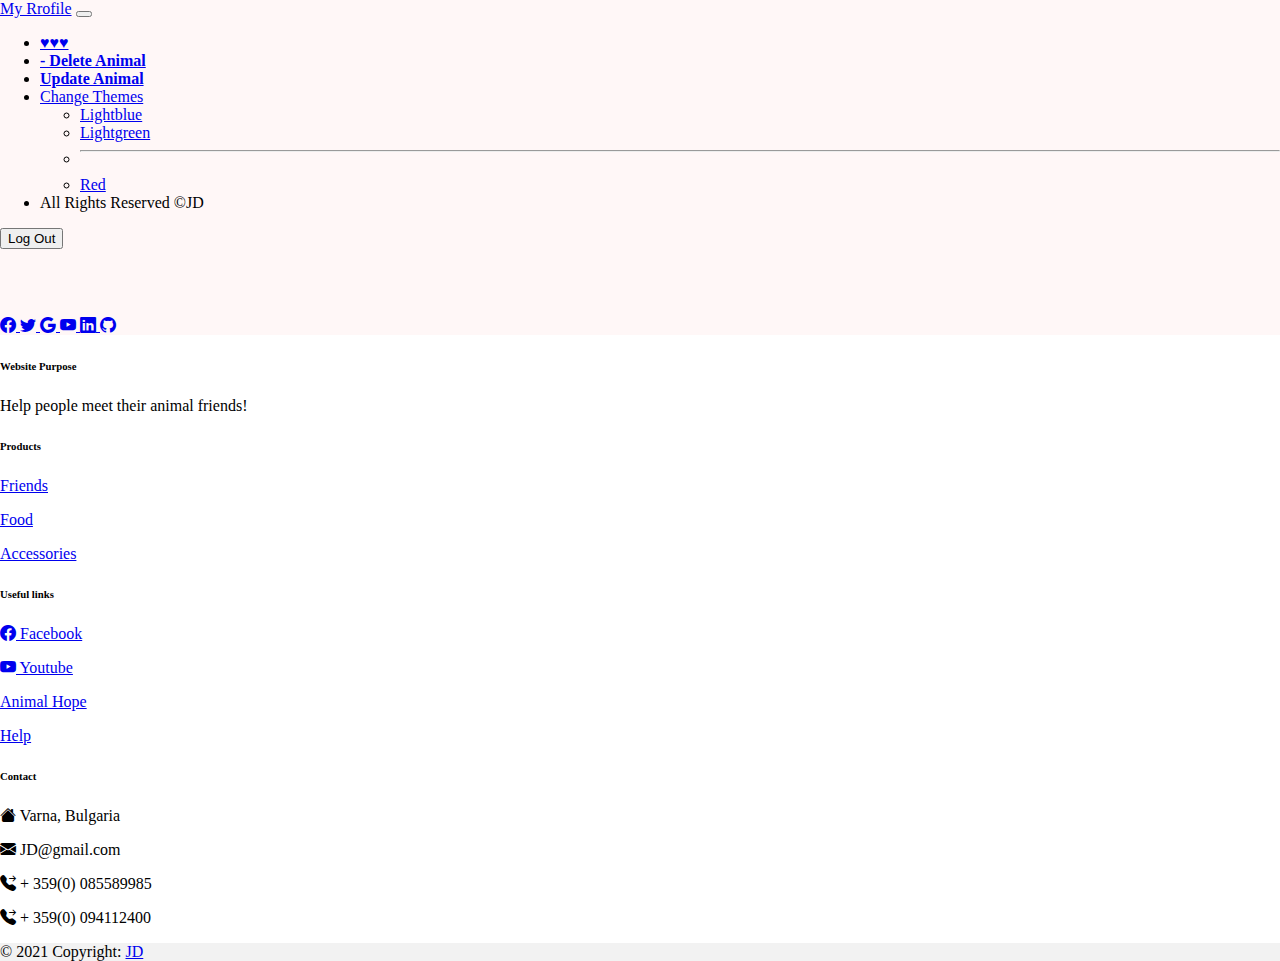
<file: addanimal.html>
<!DOCTYPE html>
<html lang="en">

<head>
    <meta charset="UTF-8">
    <meta name="viewport" content="width=device-width, initial-scale=1.0">
    <script src="https://ajax.googleapis.com/ajax/libs/jquery/3.5.1/jquery.min.js"></script>
    <link href="https://cdn.jsdelivr.net/npm/bootstrap@5.0.1/dist/css/bootstrap.min.css" rel="stylesheet"
        integrity="sha384-+0n0xVW2eSR5OomGNYDnhzAbDsOXxcvSN1TPprVMTNDbiYZCxYbOOl7+AMvyTG2x" crossorigin="anonymous">
        <link rel="stylesheet" href="https://cdn.jsdelivr.net/npm/bootstrap-icons@1.5.0/font/bootstrap-icons.css">

    <link rel="stylesheet" href="style.css">
</head>

<body class="mainb">
    <div class="wrapper">
        <header>
            <nav class="navbar navbar-expand-lg navbar-dark bg-secondary p-3 col-12 position-fixed d-inline">
                <div class="container-fluid ">
                    <a class="navbar-brand" href="Home.html">My Rrofile</a>
                    <button class="navbar-toggler" type="button" data-bs-toggle="collapse"
                        data-bs-target="#navbarSupportedContent" aria-controls="navbarSupportedContent"
                        aria-expanded="false" aria-label="Toggle navigation">
                        <span class="navbar-toggler-icon"></span>
                    </button>
                    <div class="collapse navbar-collapse" id="navbarSupportedContent">
                        <ul class="navbar-nav me-auto mb-2 mb-lg-0">
                            <li class="nav-item">
                                <a class="nav-link active" href="index.html">&hearts;&hearts;&hearts;</a>
                            </li>
                            <li class="nav-item" id="weatherLi">
                                <a class="nav-link active" href="#"><span onclick="hideWeather()">Hide</span>/<span
                                        onclick="showWeather()">Show</span><span><strong> Weather</strong></span></a>
                            </li>
                            <li class="nav-item" id="weatherLi">
                                <a class="nav-link active" href="deleteanimal.html"><span><strong> - Delete Animal </strong></span></a>
                            </li>
                            <li class="nav-item" id="weatherLi">
                                <a class="nav-link active" href="updateanimal.html"><span><strong> Update Animal </strong></span></a>
                            </li>
                            <li class="nav-item dropdown">
                                <a class="nav-link dropdown-toggle active" href="#" id="navbarDropdown" role="button"
                                    data-bs-toggle="dropdown" aria-expanded="false">
                                    Change Themes
                                </a>
                                <ul class="dropdown-menu" aria-labelledby="navbarDropdown">
                                    <li><a class="dropdown-item" href="#">Lightblue</a></li>
                                    <li><a class="dropdown-item" href="#">Lightgreen</a></li>
                                    <li>
                                        <hr class="dropdown-divider">
                                    </li>
                                    <li><a class="dropdown-item" href="#">Red</a></li>
                                </ul>
                            </li>
                            <li class="nav-item">
                                <a class="nav-link disabled" tabindex="-1" aria-disabled="true">All Rights
                                    Reserved &copy;JD</a>
                            </li>
                        </ul>
                    </div>
                    <a href="index.html"><button type="button" class="btn btn-light">Log Out</button></a>
                </div>
                <div><br></div>
                <div id="weatherWindow" class="container">
                    <div class="d-flex text-white">
                        <h6 id="currentCity" class="me-5"></h6>
                        <h2 class="me-5" id="currentTemp"></h2>
                        <h6 id='currentTime' class="me-5 w-25"></h6>
                    </div>
                </div>
            </nav>
        </header>

        <main>
            <div class="row">
                <div class="navigator">
                    <div class="staticnav h4 mt-5 position-fixed">
                    </div>
                </div>
            </div>
            
        </main>
        <footer class="text-center text-lg-start bg-light text-muted">
            <section class="d-flex justify-content-center justify-content-lg-between p-4 border-bottom"
                <div>
                    <a href="https://www.facebook.com/" class="me-4 text-reset">
                        <i class="bi bi-facebook"></i>
                    </a>
                    <a href="https://twitter.com" class="me-4 text-reset">
                        <i class="bi bi-twitter"></i>
                    </a>
                    <a href="https://www.google.com/" class="me-4 text-reset">
                        <i class="bi bi-google"></i>
                    </a>
                    <a href="https://www.youtube.com/" class="me-4 text-reset">
                        <i class="bi bi-youtube"></i>
                    </a>
                    <a href="https://linkedin.com/" class="me-4 text-reset">
                        <i class="bi bi-linkedin"></i>
                    </a>
                    <a href="https://github.com/" class="me-4 text-reset">
                        <i class="bi bi-github"></i>
                    </a>
                </div>
            </section>
            <section class="">
                <div class="container text-center text-md-start mt-5">
                    <div class="row mt-3">
                        <div class="col-md-3 col-lg-4 col-xl-3 mx-auto mb-4">
                            <h6 class="text-uppercase fw-bold mb-4">
                                <i class="fas fa-gem me-3"></i>Website Purpose
                            </h6>
                            <p>
                                Help people meet their animal friends!
                            </p>
                        </div>
                        <div class="col-md-2 col-lg-2 col-xl-2 mx-auto mb-4">
                            <h6 class="text-uppercase fw-bold mb-4">
                                Products
                            </h6>
                            <p>
                                <a href="#!" class="text-reset">Friends</a>
                            </p>
                            <p>
                                <a href="#!" class="text-reset">Food</a>
                            </p>
                            <p>
                                <a href="#!" class="text-reset">Accessories</a>
                            </p>
                        </div>
                        <div class="col-md-3 col-lg-2 col-xl-2 mx-auto mb-4">
                            <h6 class="text-uppercase fw-bold mb-4">
                                Useful links
                            </h6>
                            <p>
                                <a href="https://www.facebook.com/" class="text-reset"><i class="bi bi-facebook"></i>
                                    Facebook</a>
                            </p>
                            <p>
                                <a href="https://www.youtube.com/" class="text-reset"><i class="bi bi-youtube"></i>
                                    Youtube</a>
                            </p>
                            <p>
                                <a href="#!" class="text-reset">Animal Hope</a>
                            </p>
                            <p>
                                <a href="#!" class="text-reset">Help</a>
                            </p>
                        </div>
                        <div class="col-md-4 col-lg-3 col-xl-3 mx-auto mb-md-0 mb-4">
                            <h6 class="text-uppercase fw-bold mb-4">
                                Contact
                            </h6>
                            <p><i class="bi bi-house-fill"></i> Varna, Bulgaria</p>
                            <p>
                                <i class="bi bi-envelope-fill"></i>
                                JD@gmail.com
                            </p>
                            <p><i class="bi bi-telephone-forward-fill"></i> + 359(0) 085589985</p>
                            <p><i class="bi bi-telephone-forward-fill"></i></i> + 359(0) 094112400</p>
                        </div>
                    </div>
                </div>
            </section>

            <div class="text-center p-4" style="background-color: rgba(0, 0, 0, 0.05);">
                © 2021 Copyright:
                <a class="text-reset fw-bold" href="#">JD</a>
            </div>
        </footer>

    </div>
</body>
<script src="script.js"></script>
<script src="https://cdn.jsdelivr.net/npm/bootstrap@5.0.1/dist/js/bootstrap.bundle.min.js"
    integrity="sha384-gtEjrD/SeCtmISkJkNUaaKMoLD0//ElJ19smozuHV6z3Iehds+3Ulb9Bn9Plx0x4"
    crossorigin="anonymous"></script>


</html>
</file>
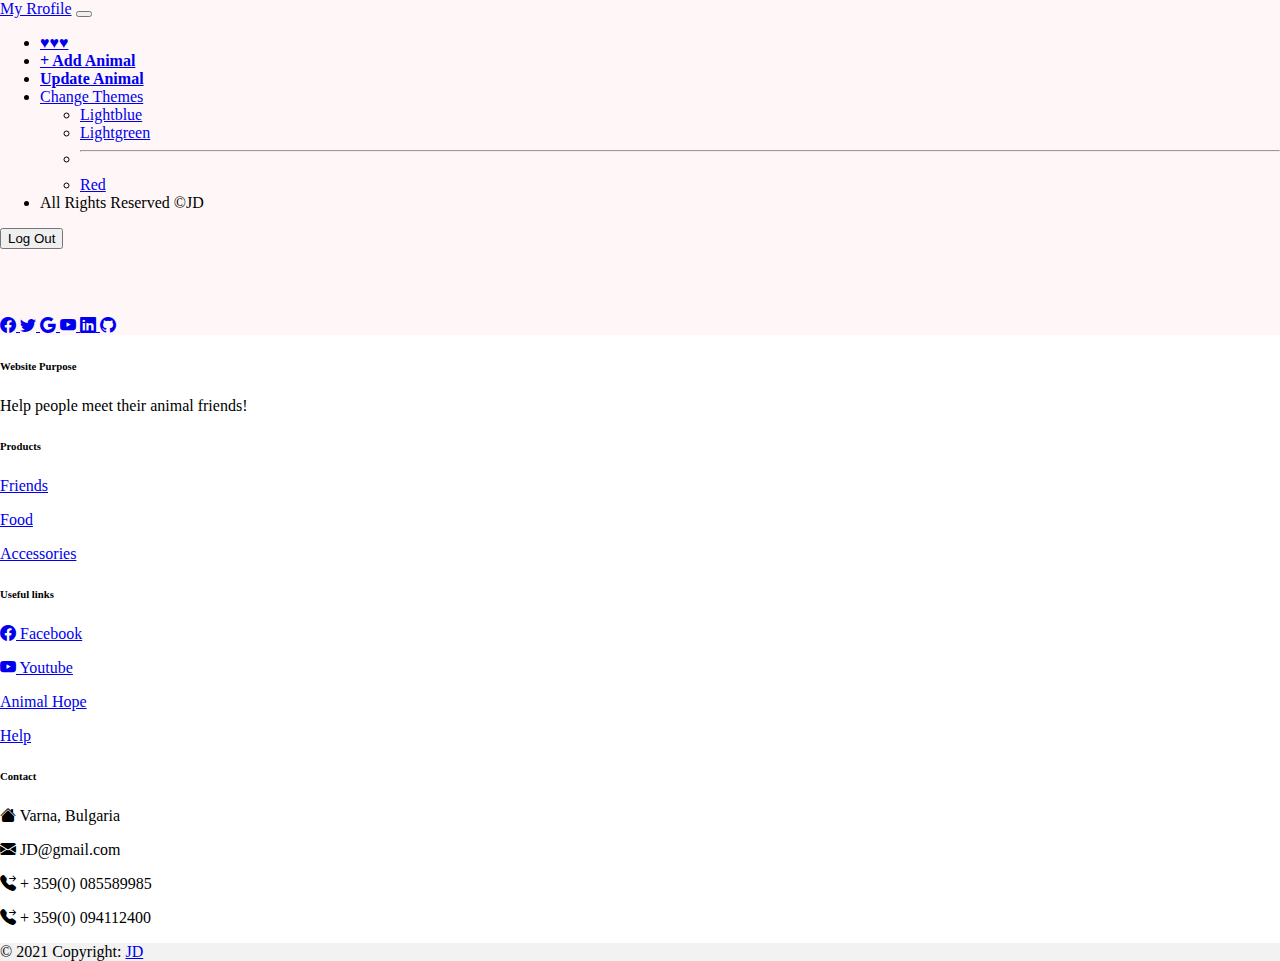
<file: deleteanimal.html>
<!DOCTYPE html>
<html lang="en">

<head>
    <meta charset="UTF-8">
    <meta name="viewport" content="width=device-width, initial-scale=1.0">
    <script src="https://ajax.googleapis.com/ajax/libs/jquery/3.5.1/jquery.min.js"></script>
    <link href="https://cdn.jsdelivr.net/npm/bootstrap@5.0.1/dist/css/bootstrap.min.css" rel="stylesheet"
        integrity="sha384-+0n0xVW2eSR5OomGNYDnhzAbDsOXxcvSN1TPprVMTNDbiYZCxYbOOl7+AMvyTG2x" crossorigin="anonymous">
        <link rel="stylesheet" href="https://cdn.jsdelivr.net/npm/bootstrap-icons@1.5.0/font/bootstrap-icons.css">

    <link rel="stylesheet" href="style.css">
</head>

<body class="mainb">
    <div class="wrapper">
        <header>
            <nav class="navbar navbar-expand-lg navbar-dark bg-secondary p-3 col-12 position-fixed d-inline">
                <div class="container-fluid">
                    <a class="navbar-brand" href="Home.html">My Rrofile</a>
                    <button class="navbar-toggler" type="button" data-bs-toggle="collapse"
                        data-bs-target="#navbarSupportedContent" aria-controls="navbarSupportedContent"
                        aria-expanded="false" aria-label="Toggle navigation">
                        <span class="navbar-toggler-icon"></span>
                    </button>
                    <div class="collapse navbar-collapse" id="navbarSupportedContent">
                        <ul class="navbar-nav me-auto mb-2 mb-lg-0">
                            <li class="nav-item">
                                <a class="nav-link active" href="index.html">&hearts;&hearts;&hearts;</a>
                            </li>
                            <li class="nav-item" id="weatherLi">
                                <a class="nav-link active" href="#"><span onclick="hideWeather()">Hide</span>/<span
                                        onclick="showWeather()">Show</span><span><strong> Weather</strong></span></a>
                            </li>
                            <li class="nav-item" id="weatherLi">
                                <a class="nav-link active" href="addanimal.html"><span><strong> + Add Animal </strong></span></a>
                            </li>
                            <li class="nav-item" id="weatherLi">
                                <a class="nav-link active" href="updateanimal.html"><span><strong> Update Animal </strong></span></a>
                            </li>
                            <li class="nav-item dropdown">
                                <a class="nav-link dropdown-toggle active" href="#" id="navbarDropdown" role="button"
                                    data-bs-toggle="dropdown" aria-expanded="false">
                                    Change Themes
                                </a>
                                <ul class="dropdown-menu" aria-labelledby="navbarDropdown">
                                    <li><a class="dropdown-item" href="#">Lightblue</a></li>
                                    <li><a class="dropdown-item" href="#">Lightgreen</a></li>
                                    <li>
                                        <hr class="dropdown-divider">
                                    </li>
                                    <li><a class="dropdown-item" href="#">Red</a></li>
                                </ul>
                            </li>
                            <li class="nav-item">
                                <a class="nav-link disabled" tabindex="-1" aria-disabled="true">All Rights
                                    Reserved &copy;JD</a>
                            </li>
                        </ul>
                    </div>
                    <a href="index.html"><button type="button" class="btn btn-light">Log Out</button></a>
                </div>
                <div><br></div>
                <div id="weatherWindow" class="container">
                    <div class="d-flex text-white">
                        <h6 id="currentCity" class="me-5"></h6>
                        <h2 class="me-5" id="currentTemp"></h2>
                        <h6 id='currentTime' class="me-5 w-25"></h6>
                    </div>
                </div>
            </nav>
        </header>

        <main>
            <div class="row">
                <div class="navigator">
                    <div class="staticnav h4 mt-5 position-fixed">
                    </div>
                </div>
            </div>


        </main>
        <footer class="text-center text-lg-start bg-light text-muted">
            <section class="d-flex justify-content-center justify-content-lg-between p-4 border-bottom"
                <div>
                    <a href="https://www.facebook.com/" class="me-4 text-reset">
                        <i class="bi bi-facebook"></i>
                    </a>
                    <a href="https://twitter.com" class="me-4 text-reset">
                        <i class="bi bi-twitter"></i>
                    </a>
                    <a href="https://www.google.com/" class="me-4 text-reset">
                        <i class="bi bi-google"></i>
                    </a>
                    <a href="https://www.youtube.com/" class="me-4 text-reset">
                        <i class="bi bi-youtube"></i>
                    </a>
                    <a href="https://linkedin.com/" class="me-4 text-reset">
                        <i class="bi bi-linkedin"></i>
                    </a>
                    <a href="https://github.com/" class="me-4 text-reset">
                        <i class="bi bi-github"></i>
                    </a>
                </div>
            </section>
            <section class="">
                <div class="container text-center text-md-start mt-5">
                    <div class="row mt-3">
                        <div class="col-md-3 col-lg-4 col-xl-3 mx-auto mb-4">
                            <h6 class="text-uppercase fw-bold mb-4">
                                <i class="fas fa-gem me-3"></i>Website Purpose
                            </h6>
                            <p>
                                Help people meet their animal friends!
                            </p>
                        </div>
                        <div class="col-md-2 col-lg-2 col-xl-2 mx-auto mb-4">
                            <h6 class="text-uppercase fw-bold mb-4">
                                Products
                            </h6>
                            <p>
                                <a href="#!" class="text-reset">Friends</a>
                            </p>
                            <p>
                                <a href="#!" class="text-reset">Food</a>
                            </p>
                            <p>
                                <a href="#!" class="text-reset">Accessories</a>
                            </p>
                        </div>
                        <div class="col-md-3 col-lg-2 col-xl-2 mx-auto mb-4">
                            <h6 class="text-uppercase fw-bold mb-4">
                                Useful links
                            </h6>
                            <p>
                                <a href="https://www.facebook.com/" class="text-reset"><i class="bi bi-facebook"></i>
                                    Facebook</a>
                            </p>
                            <p>
                                <a href="https://www.youtube.com/" class="text-reset"><i class="bi bi-youtube"></i>
                                    Youtube</a>
                            </p>
                            <p>
                                <a href="#!" class="text-reset">Animal Hope</a>
                            </p>
                            <p>
                                <a href="#!" class="text-reset">Help</a>
                            </p>
                        </div>
                        <div class="col-md-4 col-lg-3 col-xl-3 mx-auto mb-md-0 mb-4">
                            <h6 class="text-uppercase fw-bold mb-4">
                                Contact
                            </h6>
                            <p><i class="bi bi-house-fill"></i> Varna, Bulgaria</p>
                            <p>
                                <i class="bi bi-envelope-fill"></i>
                                JD@gmail.com
                            </p>
                            <p><i class="bi bi-telephone-forward-fill"></i> + 359(0) 085589985</p>
                            <p><i class="bi bi-telephone-forward-fill"></i></i> + 359(0) 094112400</p>
                        </div>
                    </div>
                </div>
            </section>

            <div class="text-center p-4" style="background-color: rgba(0, 0, 0, 0.05);">
                © 2021 Copyright:
                <a class="text-reset fw-bold" href="#">JD</a>
            </div>
        </footer>

    </div>
</body>
<script src="script.js"></script>
<script src="https://cdn.jsdelivr.net/npm/bootstrap@5.0.1/dist/js/bootstrap.bundle.min.js"
    integrity="sha384-gtEjrD/SeCtmISkJkNUaaKMoLD0//ElJ19smozuHV6z3Iehds+3Ulb9Bn9Plx0x4"
    crossorigin="anonymous"></script>


</html>
</file>
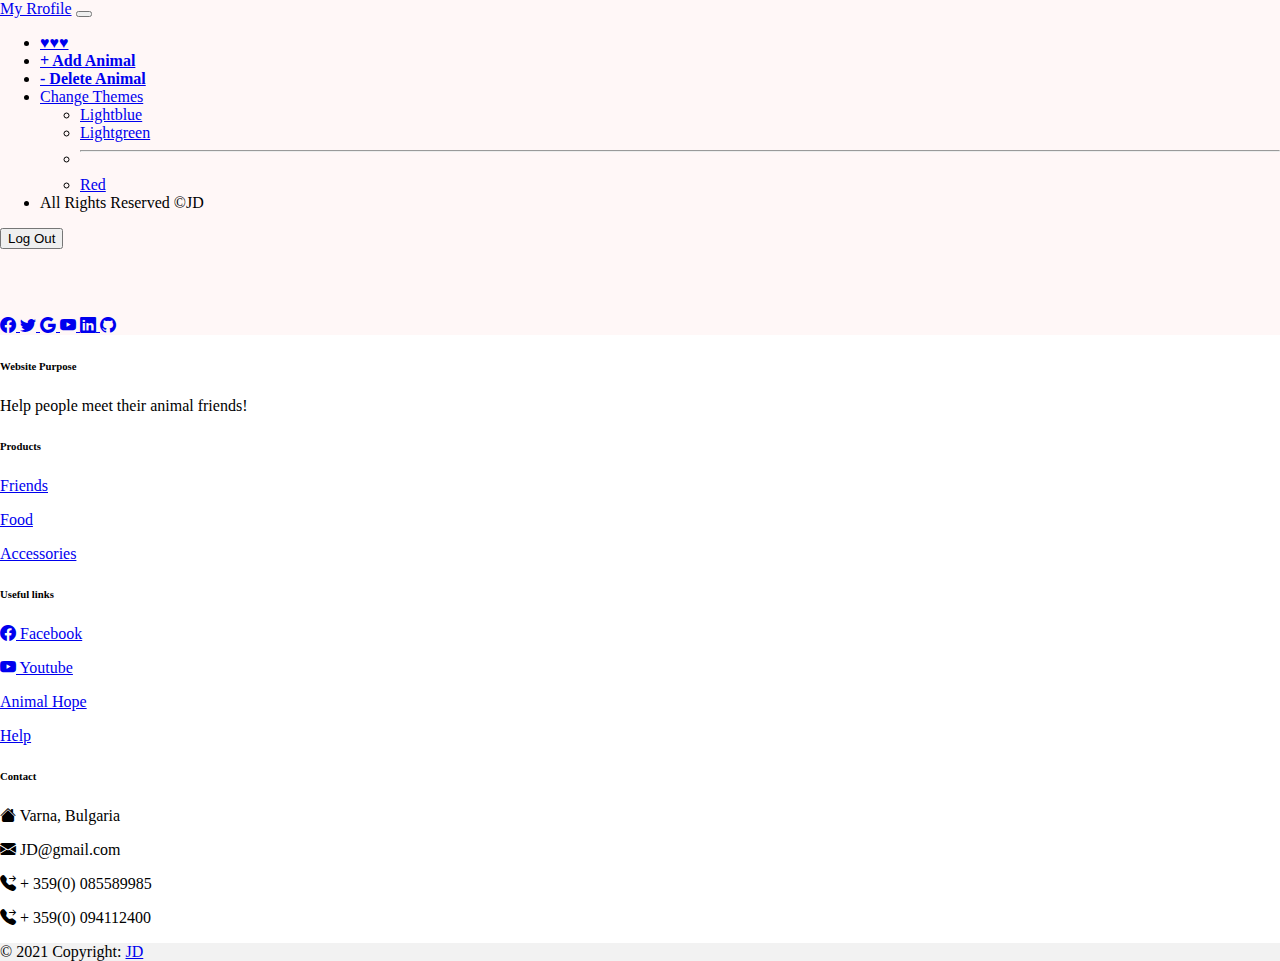
<file: updateanimal.html>
<!DOCTYPE html>
<html lang="en">

<head>
    <meta charset="UTF-8">
    <meta name="viewport" content="width=device-width, initial-scale=1.0">
    <script src="https://ajax.googleapis.com/ajax/libs/jquery/3.5.1/jquery.min.js"></script>
    <link href="https://cdn.jsdelivr.net/npm/bootstrap@5.0.1/dist/css/bootstrap.min.css" rel="stylesheet"
        integrity="sha384-+0n0xVW2eSR5OomGNYDnhzAbDsOXxcvSN1TPprVMTNDbiYZCxYbOOl7+AMvyTG2x" crossorigin="anonymous">
        <link rel="stylesheet" href="https://cdn.jsdelivr.net/npm/bootstrap-icons@1.5.0/font/bootstrap-icons.css">

    <link rel="stylesheet" href="style.css">
</head>

<body class="mainb">
    <div class="wrapper">
        <header>
            <nav class="navbar navbar-expand-lg navbar-dark bg-secondary p-3 col-12 position-fixed d-inline">
                <div class="container-fluid ">
                    <a class="navbar-brand" href="Home.html">My Rrofile</a>
                    <button class="navbar-toggler" type="button" data-bs-toggle="collapse"
                        data-bs-target="#navbarSupportedContent" aria-controls="navbarSupportedContent"
                        aria-expanded="false" aria-label="Toggle navigation">
                        <span class="navbar-toggler-icon"></span>
                    </button>
                    <div class="collapse navbar-collapse" id="navbarSupportedContent">
                        <ul class="navbar-nav me-auto mb-2 mb-lg-0">
                            <li class="nav-item">
                                <a class="nav-link active" href="index.html">&hearts;&hearts;&hearts;</a>
                            </li>
                            <li class="nav-item" id="weatherLi">
                                <a class="nav-link active" href="#"><span onclick="hideWeather()">Hide</span>/<span
                                        onclick="showWeather()">Show</span><span><strong> Weather</strong></span></a>
                            </li>
                            <li class="nav-item" id="weatherLi">
                                <a class="nav-link active" href="addanimal.html"><span><strong> + Add Animal </strong></span></a>
                            </li>
                            <li class="nav-item" id="weatherLi">
                                <a class="nav-link active" href="deleteanimal.html"><span><strong> - Delete Animal </strong></span></a>
                            </li>
                            <li class="nav-item dropdown">
                                <a class="nav-link dropdown-toggle active" href="#" id="navbarDropdown" role="button"
                                    data-bs-toggle="dropdown" aria-expanded="false">
                                    Change Themes
                                </a>
                                <ul class="dropdown-menu" aria-labelledby="navbarDropdown">
                                    <li><a class="dropdown-item" href="#">Lightblue</a></li>
                                    <li><a class="dropdown-item" href="#">Lightgreen</a></li>
                                    <li>
                                        <hr class="dropdown-divider">
                                    </li>
                                    <li><a class="dropdown-item" href="#">Red</a></li>
                                </ul>
                            </li>
                            <li class="nav-item">
                                <a class="nav-link disabled" tabindex="-1" aria-disabled="true">All Rights
                                    Reserved &copy;JD</a>
                            </li>
                        </ul>
                    </div>
                    <a href="index.html"><button type="button" class="btn btn-light">Log Out</button></a>
                </div>
                <div><br></div>
                <div id="weatherWindow" class="container">
                    <div class="d-flex text-white">
                        <h6 id="currentCity" class="me-5"></h6>
                        <h2 class="me-5" id="currentTemp"></h2>
                        <h6 id='currentTime' class="me-5 w-25"></h6>
                    </div>
                </div>
            </nav>
        </header>

        <main>
            <div class="row">
                <div class="navigator">
                    <div class="staticnav h4 mt-5 position-fixed">
                    </div>
                </div>
            </div>


        </main>
        <footer class="text-center text-lg-start bg-light text-muted">
            <section class="d-flex justify-content-center justify-content-lg-between p-4 border-bottom"
                <div>
                    <a href="https://www.facebook.com/" class="me-4 text-reset">
                        <i class="bi bi-facebook"></i>
                    </a>
                    <a href="https://twitter.com" class="me-4 text-reset">
                        <i class="bi bi-twitter"></i>
                    </a>
                    <a href="https://www.google.com/" class="me-4 text-reset">
                        <i class="bi bi-google"></i>
                    </a>
                    <a href="https://www.youtube.com/" class="me-4 text-reset">
                        <i class="bi bi-youtube"></i>
                    </a>
                    <a href="https://linkedin.com/" class="me-4 text-reset">
                        <i class="bi bi-linkedin"></i>
                    </a>
                    <a href="https://github.com/" class="me-4 text-reset">
                        <i class="bi bi-github"></i>
                    </a>
                </div>
            </section>
            <section class="">
                <div class="container text-center text-md-start mt-5">
                    <div class="row mt-3">
                        <div class="col-md-3 col-lg-4 col-xl-3 mx-auto mb-4">
                            <h6 class="text-uppercase fw-bold mb-4">
                                <i class="fas fa-gem me-3"></i>Website Purpose
                            </h6>
                            <p>
                                Help people meet their animal friends!
                            </p>
                        </div>
                        <div class="col-md-2 col-lg-2 col-xl-2 mx-auto mb-4">
                            <h6 class="text-uppercase fw-bold mb-4">
                                Products
                            </h6>
                            <p>
                                <a href="#!" class="text-reset">Friends</a>
                            </p>
                            <p>
                                <a href="#!" class="text-reset">Food</a>
                            </p>
                            <p>
                                <a href="#!" class="text-reset">Accessories</a>
                            </p>
                        </div>
                        <div class="col-md-3 col-lg-2 col-xl-2 mx-auto mb-4">
                            <h6 class="text-uppercase fw-bold mb-4">
                                Useful links
                            </h6>
                            <p>
                                <a href="https://www.facebook.com/" class="text-reset"><i class="bi bi-facebook"></i>
                                    Facebook</a>
                            </p>
                            <p>
                                <a href="https://www.youtube.com/" class="text-reset"><i class="bi bi-youtube"></i>
                                    Youtube</a>
                            </p>
                            <p>
                                <a href="#!" class="text-reset">Animal Hope</a>
                            </p>
                            <p>
                                <a href="#!" class="text-reset">Help</a>
                            </p>
                        </div>
                        <div class="col-md-4 col-lg-3 col-xl-3 mx-auto mb-md-0 mb-4">
                            <h6 class="text-uppercase fw-bold mb-4">
                                Contact
                            </h6>
                            <p><i class="bi bi-house-fill"></i> Varna, Bulgaria</p>
                            <p>
                                <i class="bi bi-envelope-fill"></i>
                                JD@gmail.com
                            </p>
                            <p><i class="bi bi-telephone-forward-fill"></i> + 359(0) 085589985</p>
                            <p><i class="bi bi-telephone-forward-fill"></i></i> + 359(0) 094112400</p>
                        </div>
                    </div>
                </div>
            </section>

            <div class="text-center p-4" style="background-color: rgba(0, 0, 0, 0.05);">
                © 2021 Copyright:
                <a class="text-reset fw-bold" href="#">JD</a>
            </div>
        </footer>

    </div>
</body>
<script src="script.js"></script>
<script src="https://cdn.jsdelivr.net/npm/bootstrap@5.0.1/dist/js/bootstrap.bundle.min.js"
    integrity="sha384-gtEjrD/SeCtmISkJkNUaaKMoLD0//ElJ19smozuHV6z3Iehds+3Ulb9Bn9Plx0x4"
    crossorigin="anonymous"></script>


</html>
</file>
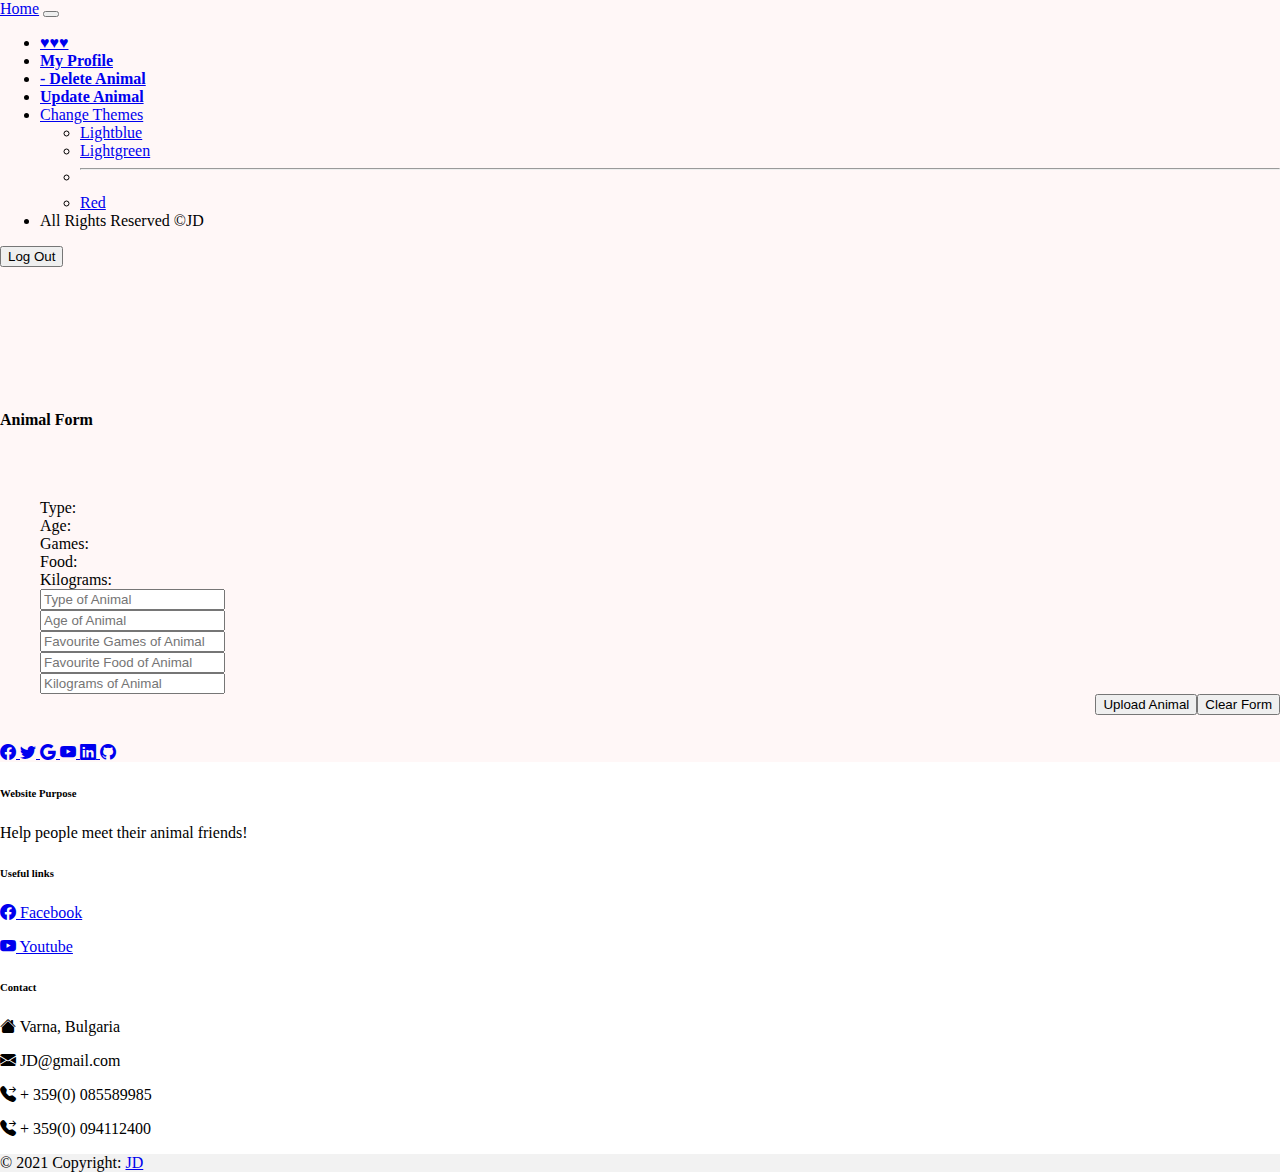
<file: htmls/animalAdd.html>
<!DOCTYPE html>
<html lang="en">

<head>
    <meta charset="UTF-8">
    <meta name="viewport" content="width=device-width, initial-scale=1.0">
    <script src="https://ajax.googleapis.com/ajax/libs/jquery/3.5.1/jquery.min.js"></script>
    <link href="https://cdn.jsdelivr.net/npm/bootstrap@5.0.1/dist/css/bootstrap.min.css" rel="stylesheet"
        integrity="sha384-+0n0xVW2eSR5OomGNYDnhzAbDsOXxcvSN1TPprVMTNDbiYZCxYbOOl7+AMvyTG2x" crossorigin="anonymous">
    <link rel="stylesheet" href="https://cdn.jsdelivr.net/npm/bootstrap-icons@1.5.0/font/bootstrap-icons.css">
</head>

<body class="mainb">
    <div class="wrapper">
        <header>
            <nav class="navbar navbar-expand-lg navbar-dark bg-secondary p-3 col-12 position-fixed d-inline">
                <div class="container-fluid ">
                    <a class="navbar-brand" href="Home.html">Home</a>
                    <button class="navbar-toggler" type="button" data-bs-toggle="collapse"
                        data-bs-target="#navbarSupportedContent" aria-controls="navbarSupportedContent"
                        aria-expanded="false" aria-label="Toggle navigation">
                        <span class="navbar-toggler-icon"></span>
                    </button>
                    <div class="collapse navbar-collapse" id="navbarSupportedContent">
                        <ul class="navbar-nav me-auto mb-2 mb-lg-0">
                            <li class="nav-item">
                                <a class="nav-link active" href="index.html">&hearts;&hearts;&hearts;</a>
                            </li>
                            <li class="nav-item" id="weatherLi">
                                <a class="nav-link active" href="#"><span onclick="hideWeather()">Hide</span>/<span
                                        onclick="showWeather()">Show</span><span><strong> Weather</strong></span></a>
                            </li>
                            <li class="nav-item" id="">
                                <a class="nav-link active" href="/myprofile"><span><strong> My Profile
                                        </strong></span></a>
                            </li>
                            <li class="nav-item" id="">
                                <a class="nav-link active" href="/animaldelete"><span><strong> - Delete Animal
                                        </strong></span></a>
                            </li>
                            <li class="nav-item" id="">
                                <a class="nav-link active" href="/animalupdate"><span><strong> Update Animal
                                        </strong></span></a>
                            </li>
                            <li class="nav-item dropdown">
                                <a class="nav-link dropdown-toggle active" href="#" id="navbarDropdown" role="button"
                                    data-bs-toggle="dropdown" aria-expanded="false">
                                    Change Themes
                                </a>
                                <ul class="dropdown-menu" aria-labelledby="navbarDropdown">
                                    <li><a class="dropdown-item" href="#">Lightblue</a></li>
                                    <li><a class="dropdown-item" href="#">Lightgreen</a></li>
                                    <li>
                                        <hr class="dropdown-divider">
                                    </li>
                                    <li><a class="dropdown-item" href="#">Red</a></li>
                                </ul>
                            </li>
                            <li class="nav-item">
                                <a class="nav-link disabled" tabindex="-1" aria-disabled="true">All Rights
                                    Reserved &copy;JD</a>
                            </li>
                        </ul>
                    </div>
                    <a href="/login"><button type="button" class="btn text-light btn-secondary">Log Out</button></a>
                </div>
                <div><br></div>
                <div id="weatherWindow" class="container">
                    <div class="d-flex text-white">
                        <h6 id="currentCity" class="me-5"></h6>
                        <h2 class="me-5" id="currentTemp"></h2>
                        <h6 id='currentTime' class="me-5 w-25"></h6>
                    </div>
                </div>
            </nav>
        </header>
        <main class="row">
            <div class="d-flex">
                <div class="col-2"></div>
                <form class="col-6" method="POST">
                    <br>
                    <br>
                    <br>
                    <br>
                    <br>
                    <br>
                    <br>
                    <div class="text-center h2 border-bottom border-danger"><strong>Animal Form</strong></div>
                    <ul>
                        <br>
                        <br>
                        <br>
                        <div class="row">
                            <div class="col-6 text-center">
                                <div >
                                    <label>Type:</label>
                                </div>
                                <div class="mt-3">

                                    <label>Age:</label>
                                </div>
                                <div class="mt-3">
                                    <label>Games:</label>
                                </div>
                                <div class="mt-3">
                                    <label>Food:</label>
                                </div>
                                <div class="mt-3">
                                    <label>Kilograms:</label>
                                </div>
                            </div>
                            <div class="col-6">
                                <div>
                                    <input class="form-control" placeholder="Type of Animal" type="text" name="typeOfAnimal" id="typeOfAnimal">
                                </div>
                                <div class="mt-3">
                                    <input class="form-control" placeholder="Age of Animal" type="number" name="ageOfAnimal" id="ageOfAnimal">
                                </div>
                                <div class="mt-3">
                                    <input  class="form-control" placeholder="Favourite Games of Animal" type="text" name="gamesOfAnimal" id="gamesOfAnimal">
                                </div>
                                <div class="mt-3">
                                    <input class="form-control" placeholder="Favourite Food of Animal" type="text" name="foodOfAnimal" id="foodOfAnimal">
                                </div>
                                <div class="mt-3">
                                    <input class="form-control" placeholder="Kilograms of Animal" type="number" name="kilogramsOfAnimal" id="kilogramsOfAnimal">
                                </div>
                            </div>
                        </div>
                        <div class="row">
                            <div class="col-7 ms-5">
                                <button type="submit" class="btn btn-outline-danger mt-3" style="float:right">Clear Form</button>
                            </div>
                            <div class="col-4 ">
                                <button type="submit" class="btn btn-outline-success mt-3"  style="float:right" >Upload Animal</button>
                            </div>
                        </div>
                       
                    </ul>
                </form>
                <div class="col-3"></div>
            </div>

        </main>
        <footer class="text-center text-lg-start bg-light text-muted">
            <section class="d-flex justify-content-center justify-content-lg-between p-4 border-bottom" <div>
                <a href="https://www.facebook.com/" class="me-4 text-reset">
                    <i class="bi bi-facebook"></i>
                </a>
                <a href="https://twitter.com" class="me-4 text-reset">
                    <i class="bi bi-twitter"></i>
                </a>
                <a href="https://www.google.com/" class="me-4 text-reset">
                    <i class="bi bi-google"></i>
                </a>
                <a href="https://www.youtube.com/" class="me-4 text-reset">
                    <i class="bi bi-youtube"></i>
                </a>
                <a href="https://linkedin.com/" class="me-4 text-reset">
                    <i class="bi bi-linkedin"></i>
                </a>
                <a href="https://github.com/" class="me-4 text-reset">
                    <i class="bi bi-github"></i>
                </a>
    </div>
    </section>
    <section class="">
        <div class="container text-center text-md-start mt-5">
            <div class="row mt-3">
                <div class="col-md-3 col-lg-4 col-xl-3 mx-auto mb-4">
                    <h6 class="text-uppercase fw-bold mb-4">
                        <i class="fas fa-gem me-3"></i>Website Purpose
                    </h6>
                    <p>
                        Help people meet their animal friends!
                    </p>
                </div>
                <div class="col-md-3 col-lg-2 col-xl-2 mx-auto mb-4">
                    <h6 class="text-uppercase fw-bold mb-4">
                        Useful links
                    </h6>
                    <p>
                        <a href="https://www.facebook.com/" class="text-reset"><i class="bi bi-facebook"></i>
                            Facebook</a>
                    </p>
                    <p>
                        <a href="https://www.youtube.com/" class="text-reset"><i class="bi bi-youtube"></i>
                            Youtube</a>
                    </p>
                </div>
                <div class="col-md-4 col-lg-3 col-xl-3 mx-auto mb-md-0 mb-4">
                    <h6 class="text-uppercase fw-bold mb-4">
                        Contact
                    </h6>
                    <p><i class="bi bi-house-fill"></i> Varna, Bulgaria</p>
                    <p>
                        <i class="bi bi-envelope-fill"></i>
                        JD@gmail.com
                    </p>
                    <p><i class="bi bi-telephone-forward-fill"></i> + 359(0) 085589985</p>
                    <p><i class="bi bi-telephone-forward-fill"></i></i> + 359(0) 094112400</p>
                </div>
            </div>
        </div>
    </section>

    <div class="text-center p-4" style="background-color: rgba(0, 0, 0, 0.05);">
        © 2021 Copyright:
        <a class="text-reset fw-bold" href="/login">JD</a>
    </div>
    </footer>
    </div>
</body>
<script>
    window.onload = function () {
        checkAcceptLocation()
        getCoordintes();
        weatheInfo();
        window.setInterval(function () { weatheInfo() }, 1000);

    }

    // weather button

    function showWeather() {
        document.getElementById('weatherWindow').style.display = 'block';
    };
    function hideWeather() {
        document.getElementById('weatherWindow').style.display = 'none';
    };
    //date
    function weatheInfo() {
        var todayt = new Date();
        var seconds = todayt.getSeconds();
        var minutes = todayt.getMinutes();
        var hours = todayt.getHours();
        if (seconds < 10) {
            document.getElementById('currentTime').innerText = hours + ':' + minutes + ':0' + seconds;
            if (minutes < 10) {
                document.getElementById('currentTime').innerText = hours + ':0' + minutes + ':0' + seconds;
                if (hours < 10) {
                    document.getElementById('currentTime').innerText = '0' + hours + ':0' + minutes + ':' + seconds;
                }
            }
        } else if (minutes < 10) {
            document.getElementById('currentTime').innerText = hours + ':0' + minutes + ':' + seconds;
            if (seconds < 10) {
                document.getElementById('currentTime').innerText = hours + ':0' + minutes + ':0' + seconds;
                if (hours < 10) {
                    document.getElementById('currentTime').innerText = '0' + hours + ':0' + minutes + ':' + seconds;
                }
            }
        } else {
            document.getElementById('currentTime').innerText = hours + ':' + minutes + ':' + seconds;
        }
    };
    //city
    // Step 1: Get user coordinates
    function getCoordintes() {
        var options = {
            enableHighAccuracy: true,
            timeout: 5000,
            maximumAge: 0
        };

        function success(pos) {
            var crd = pos.coords;
            var lat = crd.latitude.toString();
            var lng = crd.longitude.toString();
            var coordinates = [lat, lng];
            getCity(coordinates);
            return;

        }

        function error(err) {
            console.warn(`ERROR(${err.code}): ${err.message}`);
        }

        navigator.geolocation.getCurrentPosition(success, error, options);
    }

    // Step 2: Get city name
    function getCity(coordinates) {
        var xhr = new XMLHttpRequest();
        var lat = coordinates[0];
        var lng = coordinates[1];
        checkAcceptLocation(lat, lng);
        const api = "42f8451fedbcbef6488a995e06463d3b"
        xhr.open('GET', `https://api.openweathermap.org/data/2.5/weather?lat=${lat}&lon=${lng}&appid=${api}`);
        xhr.send();
        xhr.onreadystatechange = processRequest;
        xhr.addEventListener("readystatechange", processRequest, false);

        function processRequest(e) {
            if (xhr.readyState == 4 && xhr.status == 200) {
                var response = JSON.parse(xhr.responseText);
                var city = response.name;
                var country = response.sys.country;
                var currentTemp = response.main.temp;
                var currentSit = response.weather[0].main;
                var currentSpeed = response.wind.speed;
                var currentHumidity = response.main.humidity;
                var currentImage = response.weather[0].icon;
                document.getElementById('currentCity').innerText = city + ', ' + country;
                document.getElementById('currentTemp').innerText = Math.round(currentTemp - 273.15, 2) + '°C';
                document.getElementById('currentSit').innerText = currentSit;
                document.getElementById('currentSpeed').innerText = currentSpeed + 'm/s';
                document.getElementById('currentHumidity').innerText = currentHumidity + '%';
                document.getElementById('currentImage').src = `http://openweathermap.org/img/w/${currentImage}.png`;
                return;
            }
        }
    }

    function checkAcceptLocation(lat, lng) {
        if (lat != undefined && lng != undefined) {

            document.getElementById('weatherLi').style.display = "block";
            document.getElementById('weatherWindow').style.display = 'block';

        } else {

            document.getElementById('weatherLi').style.display = "none";
            document.getElementById('weatherWindow').style.display = 'none';
        }
    }


</script>
<script>
    function makeChanges() {
        var inputsUpdate = document.getElementsByClassName('profilInput');
        var inputsInfo = document.getElementsByClassName('profileInfo');
        for (let i = 0; i < inputsUpdate.length; i++) {
            var currInfo = inputsInfo[i].textContent;
            if (i == 3) {
                inputsUpdate[i].setAttribute('value', Number.parseInt(currInfo));
                inputsUpdate[i].style.display = 'block';
            } else {
                inputsUpdate[i].setAttribute('value', currInfo);
                inputsUpdate[i].style.display = 'block';
            }
        }
        for (let i = 0; i < inputsInfo.length; i++) {
            inputsInfo[i].style.display = 'none';
        }
    }
</script>
<style>
    .mainb {
        max-width: 1800px;
        margin: auto;
    }

    .wrapper {
        background-color: rgb(255, 234, 234, 0.4);
    }

    .toast:not(.showing):not(.show) {
        opacity: 1;
    }

    .animalsGroup h1 {
        margin-top: 3%;
        padding-top: 4%;

    }

    .navbar {
        z-index: 1;
    }

    .staticnav li {
        border-left: 5px solid rgba(255, 199, 199, 0);
    }

    .staticnav a {
        padding-left: 5px;
    }

    .navigator {
        margin-top: 10%;
    }

    .navbar {
        max-width: 1800px;
        margin: auto;
    }

    @media only screen and (max-width: 1300px) {
        .navigator {
            display: none;
        }
    }

    .text-muted {
        color: white;
    }

    footer {
        margin-top: 50px;
    }

    .animalsGroup {
        margin-left: 5%;
        margin-right: 30%;
        margin-top: 5%;
    }


    .card {
        width: 100%;
        height: 75%;
        border-radius: 20px;
        box-shadow: 0px 8px 16px 4px #ffe9e9;
        margin-top: 50px;
        margin-bottom: 50px
    }

    .time-font {
        font-size: 50px;
    }

    .sm-font {
        font-size: 18px
    }

    .med-font {
        font-size: 28px
    }

    .large-font {
        font-size: 60px
    }

    /* Homepage */
    @media only screen and (max-width: 700px) {
        .row>.inlineForms {
            display: inline !important;
        }
    }

    .profilInput {
        display: none;
    }
</style>

<script src="https://cdn.jsdelivr.net/npm/bootstrap@5.0.1/dist/js/bootstrap.bundle.min.js"
    integrity="sha384-gtEjrD/SeCtmISkJkNUaaKMoLD0//ElJ19smozuHV6z3Iehds+3Ulb9Bn9Plx0x4"
    crossorigin="anonymous"></script>


</html>
</file>
<file: style.css>
.mainb{
    max-width: 1800px;
    margin: auto;
}
.wrapper{
    background-color: rgb(255, 234, 234,0.4);
}

.toast:not(.showing):not(.show){
    opacity: 1;
  }
.register{
    margin-top: 130px;
    margin-left: 30px;
    display: none;
}

.animalsGroup h1{
    margin-top: 3%;
    padding-top: 4%;

}
.navbar{
    z-index: 1;
}
.sign{
    margin-top: 130px;
    margin-left: 30px;

}
.staticnav li{
    border-left: 5px solid rgba(255, 199, 199,0);
}
.staticnav a{
  padding-left: 5px;
}
.navigator{
    margin-top: 10%;
}

.navbar{
    max-width: 1800px;
    margin: auto;
}
@media only screen and (max-width: 1300px) {
    .navigator{
        display: none;
    }
}

.text-muted{
    color: white;
}
footer{
    margin-top: 50px;
}
.animalsGroup{
    margin-left: 5%;
    margin-right: 30%;
    margin-top: 5%;
}

/* //weather */

#weatherWindow{
    display: none;
}
.card {
    width: 100%;
    height: 75%;
    border-radius: 20px;
    box-shadow: 0px 8px 16px 4px #ffe9e9;
    margin-top: 50px;
    margin-bottom: 50px
}

.time-font {
    font-size: 50px;
}

.sm-font {
    font-size: 18px
}

.med-font {
    font-size: 28px
}

.large-font {
    font-size: 60px
}
</file>
